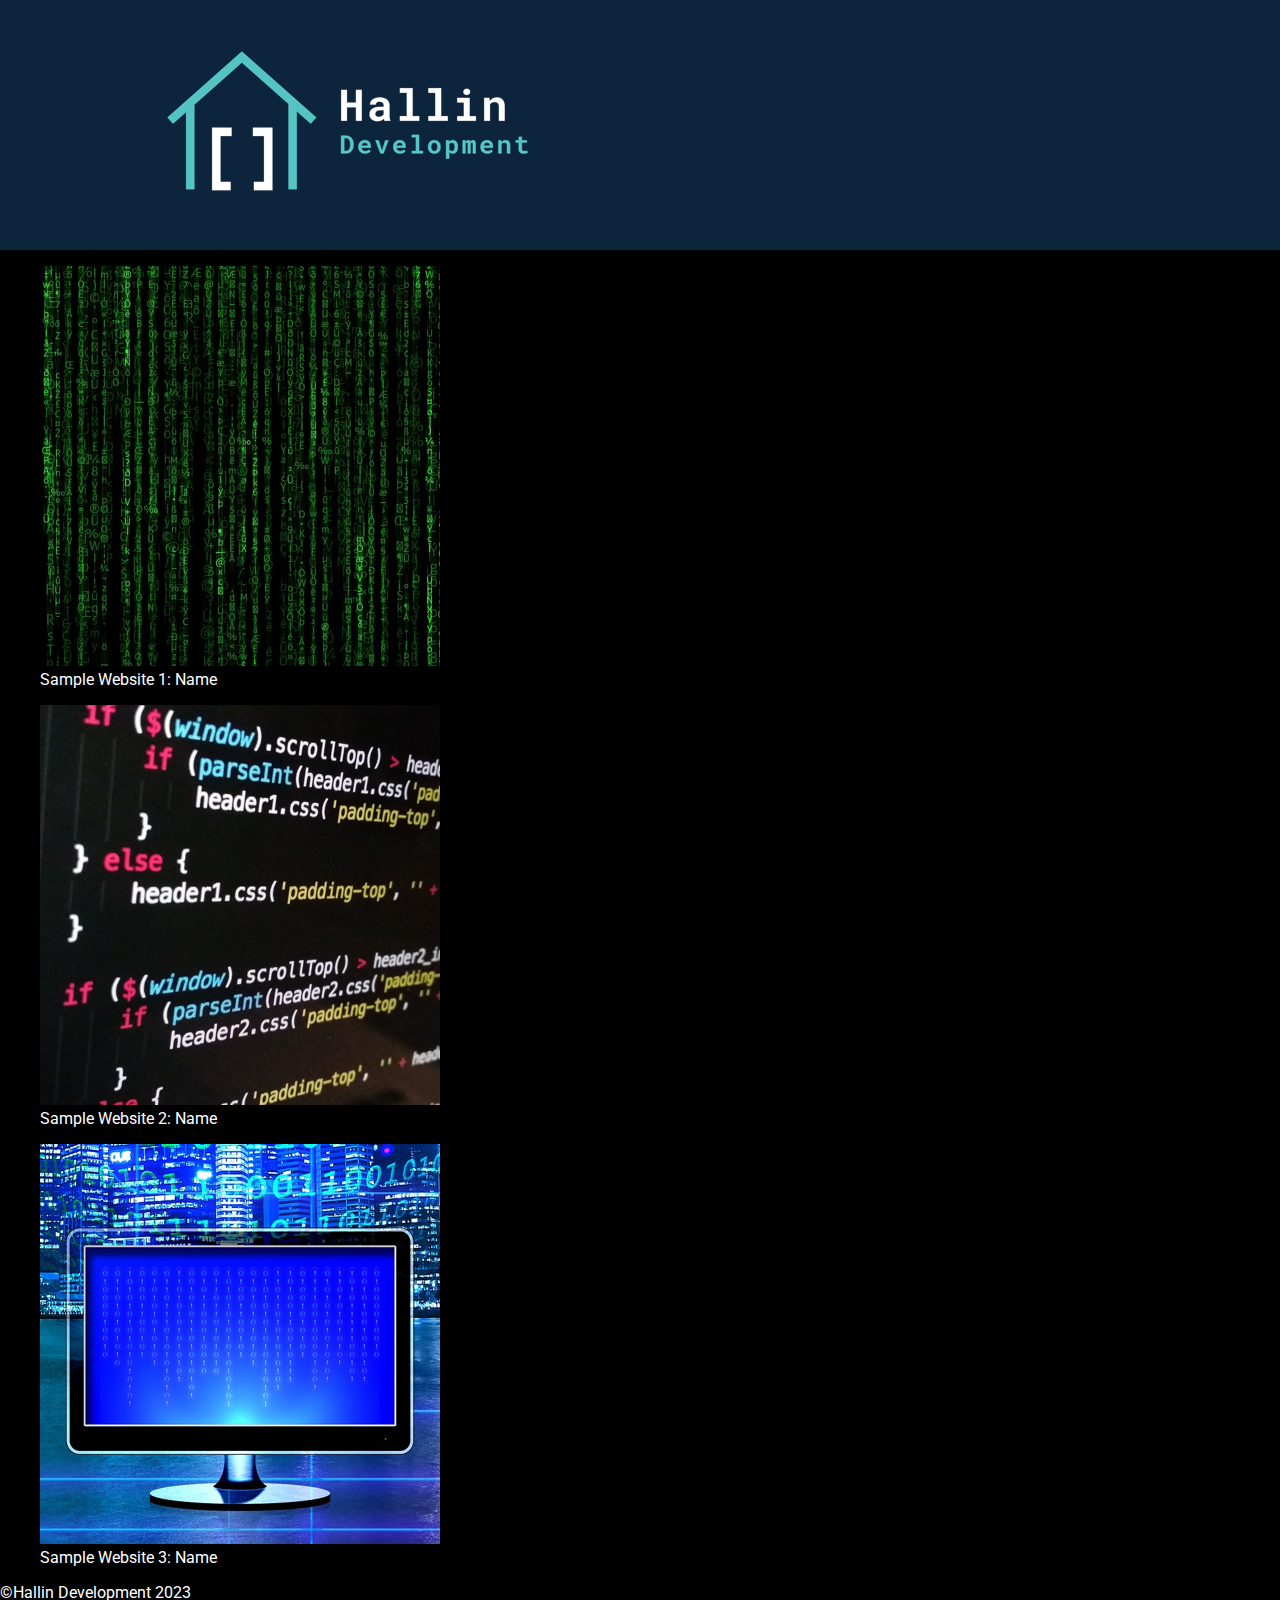
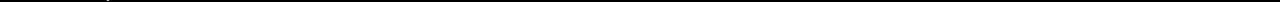
<file: index.html>
<!DOCTYPE html>
<html lang="en">

<head>
    <meta charset="UTF-8">
    <meta http-equiv="X-UA-Compatible" content="IE=edge">
    <meta name="viewport" content="width=device-width, initial-scale=1.0">
    <title>Project HC</title>
    <link href="main.css" rel="stylesheet"/>
    <link rel="preconnect" href="https://fonts.googleapis.com">
    <link rel="preconnect" href="https://fonts.gstatic.com" crossorigin>
    <link href="https://fonts.googleapis.com/css2?family=Oswald:wght@400;700&family=Roboto:wght@400;700&display=swap" rel="stylesheet">
</head>

<body>

    <header>
        <div class="web-head">
            <img class="logo" src="images/HalDevWeb.png">            
            <nav class="main-desk-nav">
                <ul class="main-nav">
                    <li><a href="index.html">Home</a></li>
                    <li><a href="pages/pricing.html">Pricing</a></li>
                    <li><a href="pages/samples.html">Samples</a></li>
                    <li><a href="pages/aboutus.html">About</a></li>
                </ul>
            </nav>    
        </div>
    </header>

    <section class="feature">
         <figure class="sam1">
            <a href="pages/samples.html"><img src="400matrix.png" alt="Sample Website 1"></a>
            <figcaption>Sample Website 1: Name</figcaption>
         </figure>
         <figure>
            <img src="codesnip400.png" alt="Sample Website 1">
            <figcaption>Sample Website 2: Name</figcaption>
         </figure>
         <figure>
            <img src="monitor400.png" alt="Sample Website 1">
            <figcaption>Sample Website 3: Name</figcaption>
         </figure>
    </section>

    <footer>©Hallin Development 2023</footer>


    <!--<header>
        <nav>
            <h1>Project HC</h1>
            <ul>
                <li><button><a href="samples.html">Samples</a></button></li>
                <li><button><a href="pricing.html">Pricing</a></button></li>
                <li><button><a href="DrewCarrey.html">Drew Carrey</a></button></li>
                <li><a href="index.html">Home</a></li>
                <li><a href="aboutus.html">About Us</a></li>
            </ul>
        </nav>
    </header>    


    <span></span>
    <br>
    <div>
        <div class="col">Col1</div>
        <div class="col">Col2</div>
        <div class="col">Col3</div>
    </div>
    <br>
    <footer>©Project HC 2023</footer>-->

</body>
</html>
</file>
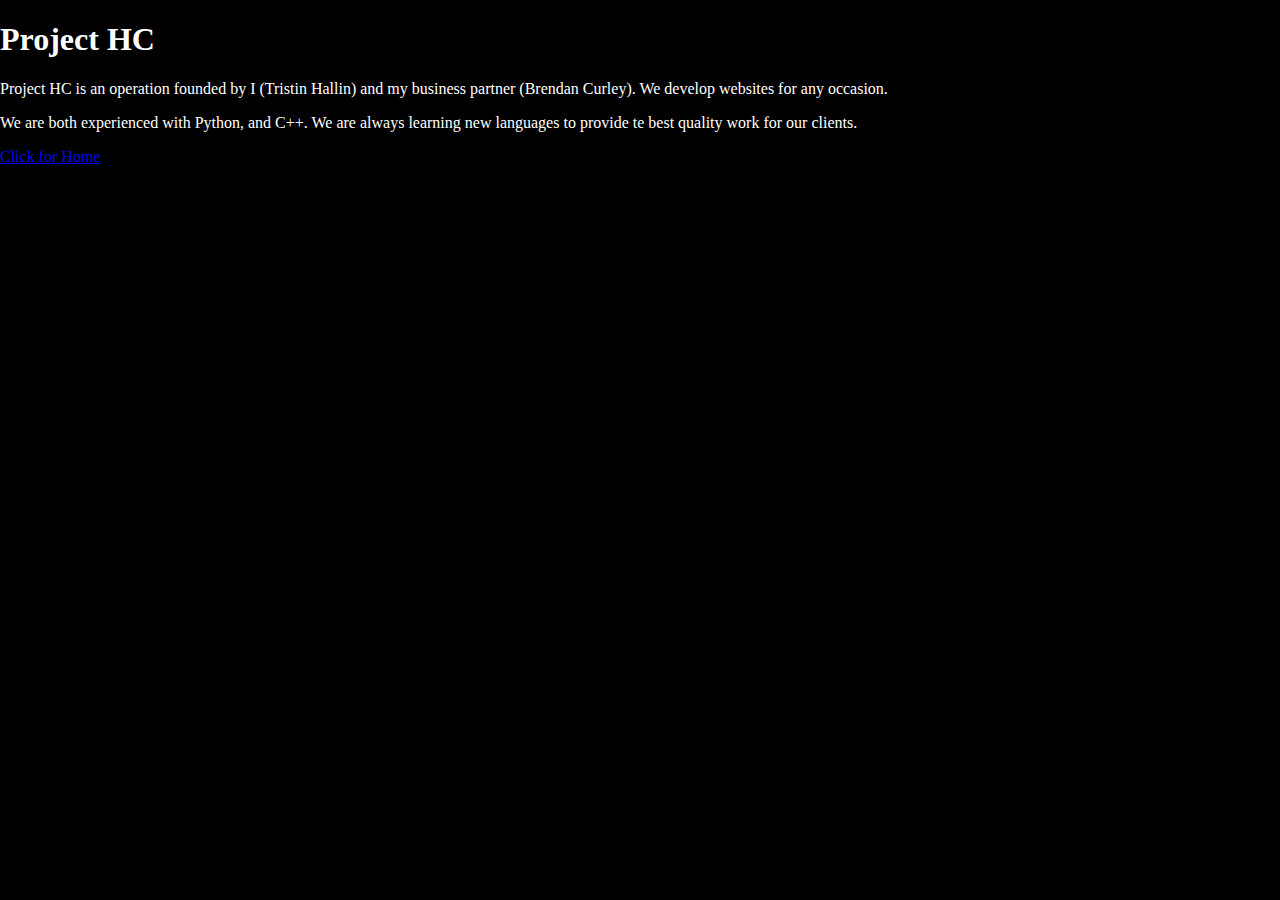
<file: aboutus.html>
<!DOCTYPE html>
<html lang="en">
<head>
    <meta charset="UTF-8">
    <meta http-equiv="X-UA-Compatible" content="IE=edge">
    <meta name="viewport" content="width=device-width, initial-scale=1.0">
    <title>Document</title>
    <link href="main.css" rel="stylesheet" type="text/css" />
</head>
<body>
    <h1>Project HC</h1>
    <p>Project HC is an operation founded by I (Tristin Hallin) and my business partner (Brendan Curley). We develop websites for any occasion.</p> 
    <p class="secondary">We are both experienced with Python, and C++. We are always learning new languages to provide te best quality work for our clients.</p>
    <p><a href="index.html">Click for Home</a></body></p>
</body>
</html>
</file>
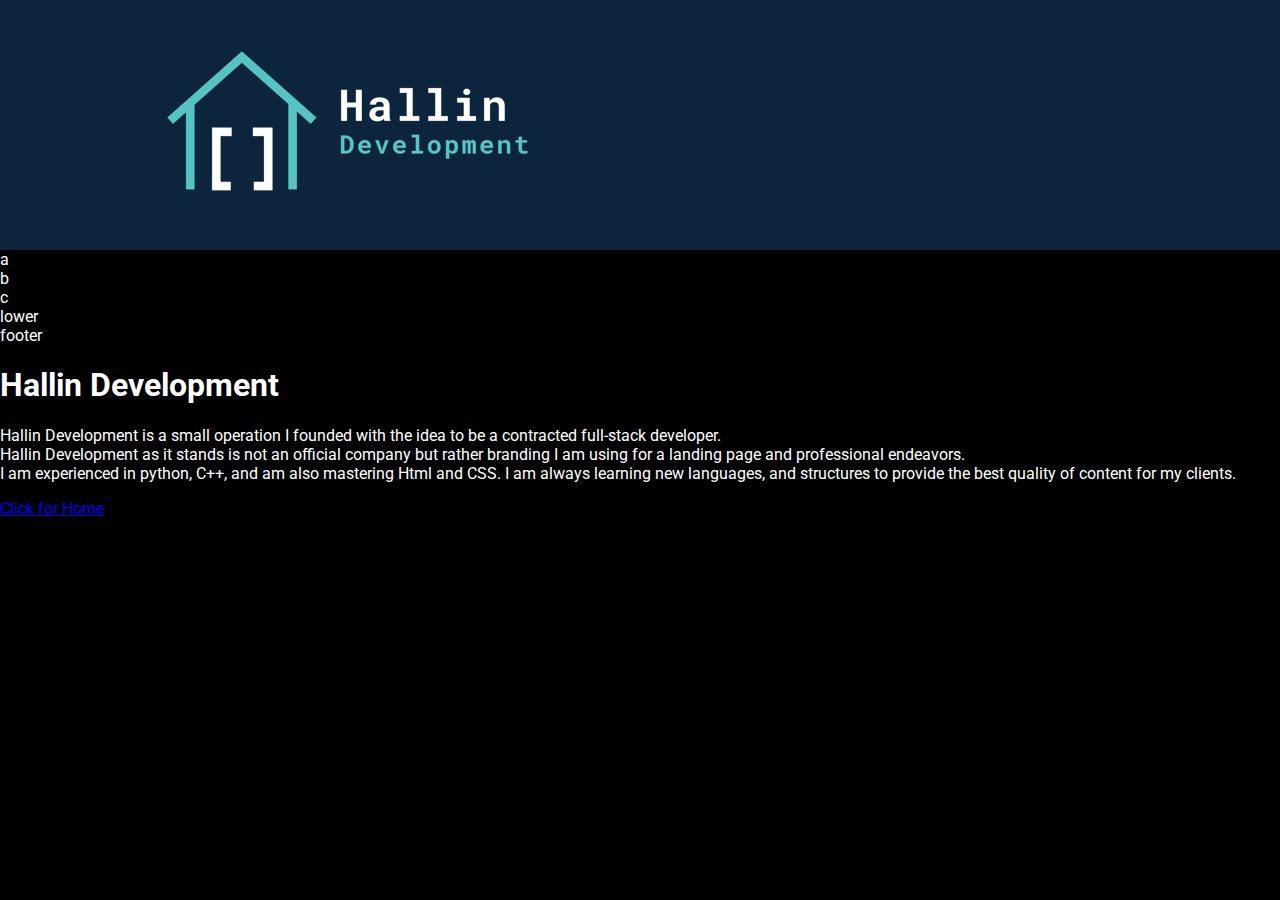
<file: pages/aboutus.html>
<!DOCTYPE html>
<html lang="en">
<head>
    <meta charset="UTF-8">
    <meta http-equiv="X-UA-Compatible" content="IE=edge">
    <meta name="viewport" content="width=device-width, initial-scale=1.0">
    <title>Document</title>
    <link href="../main.css" rel="stylesheet"/>
    <link rel="preconnect" href="https://fonts.googleapis.com">
    <link rel="preconnect" href="https://fonts.gstatic.com" crossorigin>
    <link href="https://fonts.googleapis.com/css2?family=Oswald:wght@400;700&family=Roboto:wght@400;700&display=swap" rel="stylesheet">
</head>

<body>

    <header>
        <div class="web-head">
            <img class="logo" src="../images/HalDevWeb.png">            
            <nav class="main-desk-nav">
                <ul class="main-nav">
                    <li><a href="../index.html">Home</a></li>
                    <li><a href="pricing.html">Pricing</a></li>
                    <li><a href="samples.html">Samples</a></li>
                    <li><a href="aboutus.html">About</a></li>
                </ul>
            </nav>    
        </div>
    </header>
    <section>
         <div>a</div>
         <div>b</div>
         <div>c</div>
    </section>
    <section>lower</section>
    <footer>footer</footer>


    <h1>Hallin Development</h1>
    <p>
        Hallin Development is a small operation I founded with the idea to be a contracted full-stack developer. <br>
        Hallin Development as it stands is not an official company but rather branding I am using for a landing page and professional endeavors. <br>
        I am experienced in python, C++, and am also mastering Html and CSS. I am always learning new languages, and structures to provide the best quality of content for my clients.
    </p>
    <p><a href="../index.html">Click for Home</a></body></p>
</body>
</html>
</file>
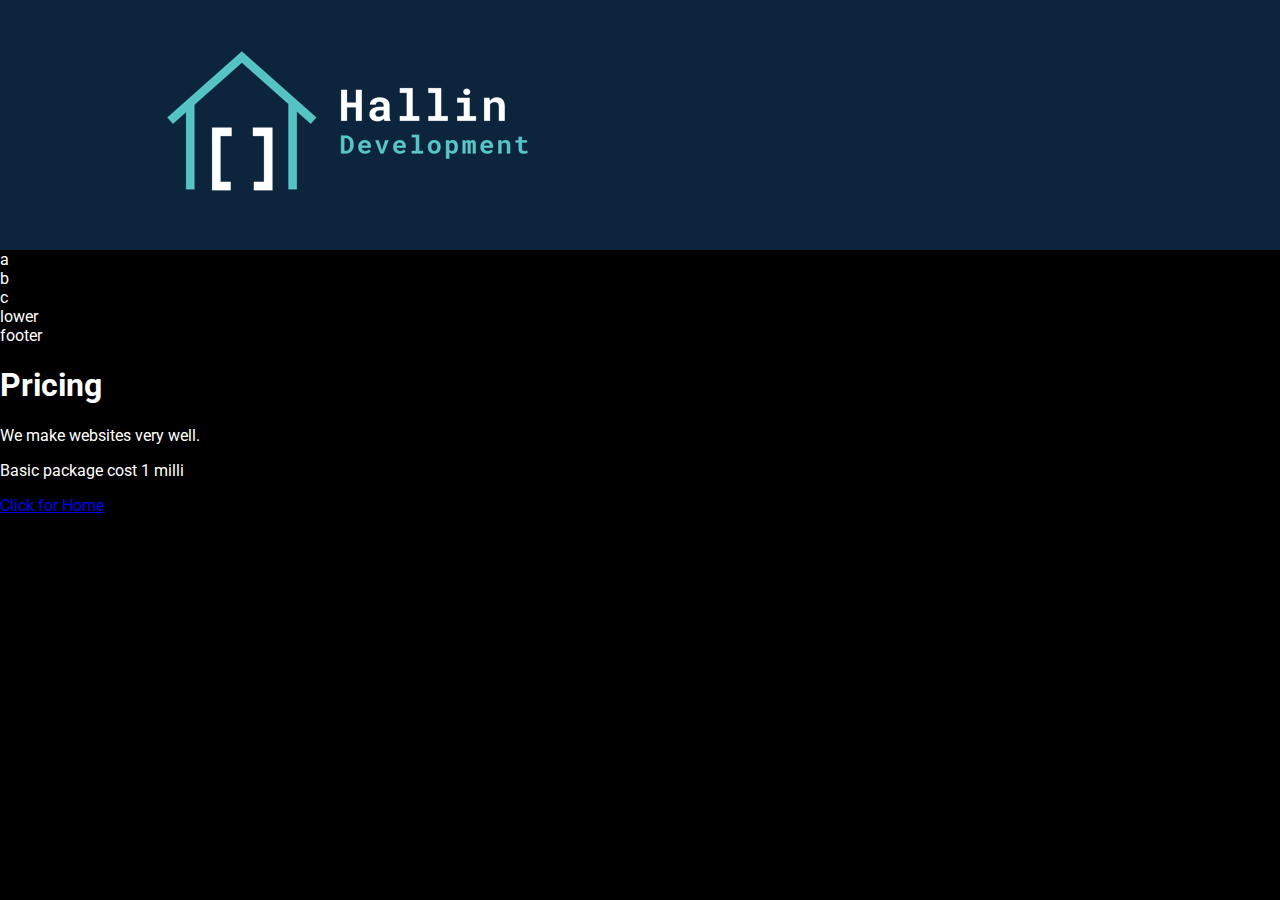
<file: pages/pricing.html>
<!DOCTYPE html>
<html lang="en">
<head>
    <meta charset="UTF-8">
    <meta http-equiv="X-UA-Compatible" content="IE=edge">
    <meta name="viewport" content="width=device-width, initial-scale=1.0">
    <title>HC Pricing</title>
    <link href="../main.css" rel="stylesheet"/>
    <link rel="preconnect" href="https://fonts.googleapis.com">
    <link rel="preconnect" href="https://fonts.gstatic.com" crossorigin>
    <link href="https://fonts.googleapis.com/css2?family=Oswald:wght@400;700&family=Roboto:wght@400;700&display=swap" rel="stylesheet">
</head>
<body>

    <header>
        <div class="web-head">
            <img class="logo" src="../images/HalDevWeb.png">            
            <nav class="main-desk-nav">
                <ul class="main-nav">
                    <li><a href="../index.html">Home</a></li>
                    <li><a href="pricing.html">Pricing</a></li>
                    <li><a href="samples.html">Samples</a></li>
                    <li><a href="aboutus.html">About</a></li>
                </ul>
            </nav>    
        </div>
    </header>
    <section>
         <div>a</div>
         <div>b</div>
         <div>c</div>
    </section>
    <section>lower</section>
    <footer>footer</footer>


    <h1>Pricing</h1>
    <p>We make websites very well.</p>
    <p>Basic package cost 1 milli</p>
    <p><a href="index.html">Click for Home</a></body></p>
</body>
</html>
</file>
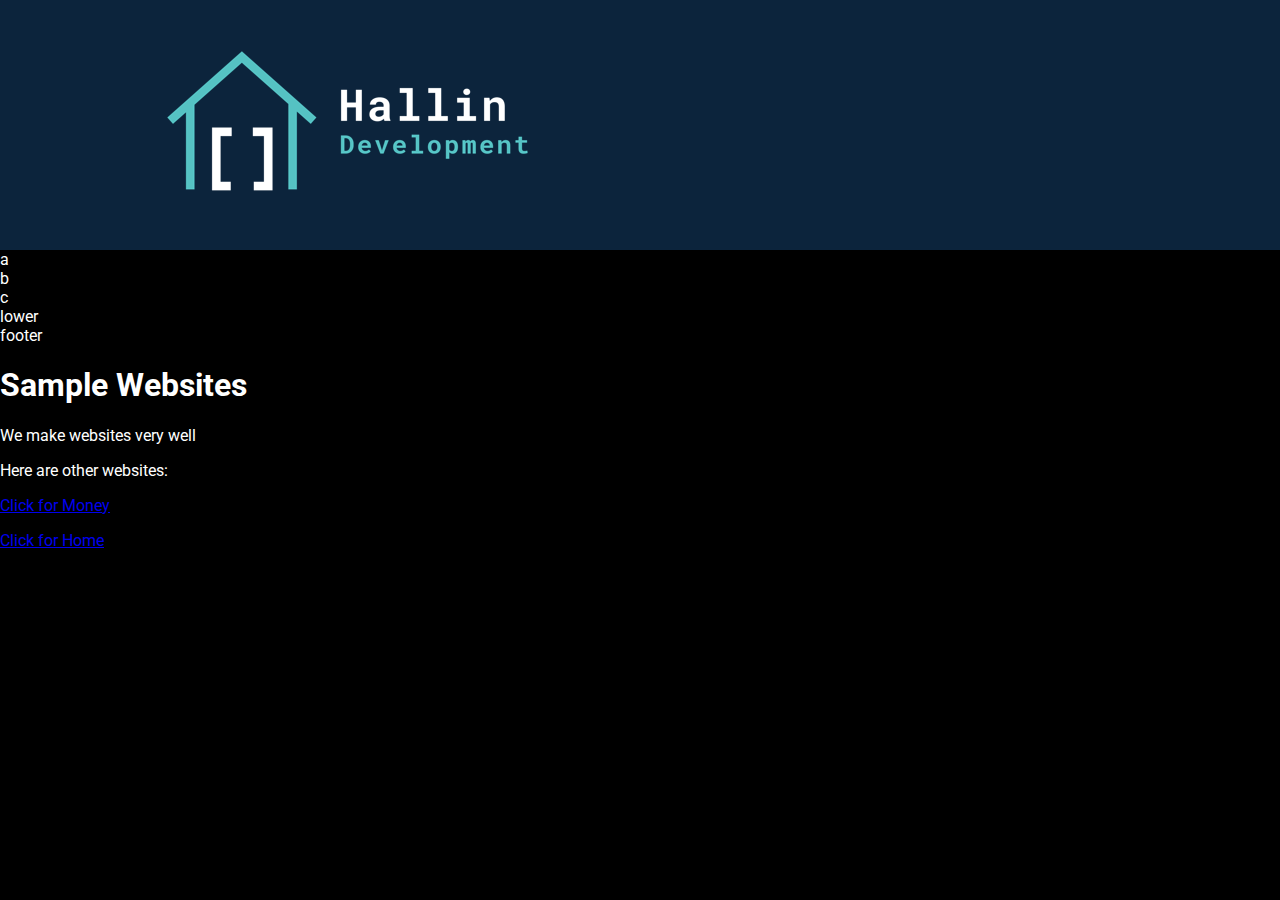
<file: pages/samples.html>
<!DOCTYPE html>
<html lang="en">
<head>
    <meta charset="UTF-8">
    <meta http-equiv="X-UA-Compatible" content="IE=edge">
    <meta name="viewport" content="width=device-width, initial-scale=1.0">
    <title>HC Samples</title>
    <link href="../main.css" rel="stylesheet"/>
    <link rel="preconnect" href="https://fonts.googleapis.com">
    <link rel="preconnect" href="https://fonts.gstatic.com" crossorigin>
    <link href="https://fonts.googleapis.com/css2?family=Oswald:wght@400;700&family=Roboto:wght@400;700&display=swap" rel="stylesheet">
</head>
<body>

    <header>
        <div class="web-head">
            <img class="logo" src="../images/HalDevWeb.png">            
            <nav class="main-desk-nav">
                <ul class="main-nav">
                    <li><a href="../index.html">Home</a></li>
                    <li><a href="pricing.html">Pricing</a></li>
                    <li><a href="samples.html">Samples</a></li>
                    <li><a href="aboutus.html">About</a></li>
                </ul>
            </nav>    
        </div>
    </header>
    <section>
         <div>a</div>
         <div>b</div>
         <div>c</div>
    </section>
    <section>lower</section>
    <footer>footer</footer>

    <h1>Sample Websites</h1>
    <p>We make websites very well</p>
    <p>Here are other websites: </p>
    <a href="https://www.youtube.com/watch?v=dQw4w9WgXcQ"> Click for Money</a>

    <p><a href="../index.html">Click for Home</a></p>

</body>
</html>
</file>
<file: main.css>
body {
    background:black;
    color: white;
    font-family: Roboto;
    margin: 0;
    padding: 0;
}

/* Header */

.web-head {
    display: flex;
    align-items: center;
    background-color: #0C243C;
    padding-top: 25px;
    padding-bottom: 25px;
}

.logo {
    margin-left: 100px;
}
.main-nav {
    list-style: none;
    display: flex;
    margin-left: 1200px;

}

.main-nav a {
    color: white;
    text-decoration: none;
    font-size: x-large;
    margin: 20px;
}

.main-nav a:hover {
    text-decoration:wavy;
}
</file>
